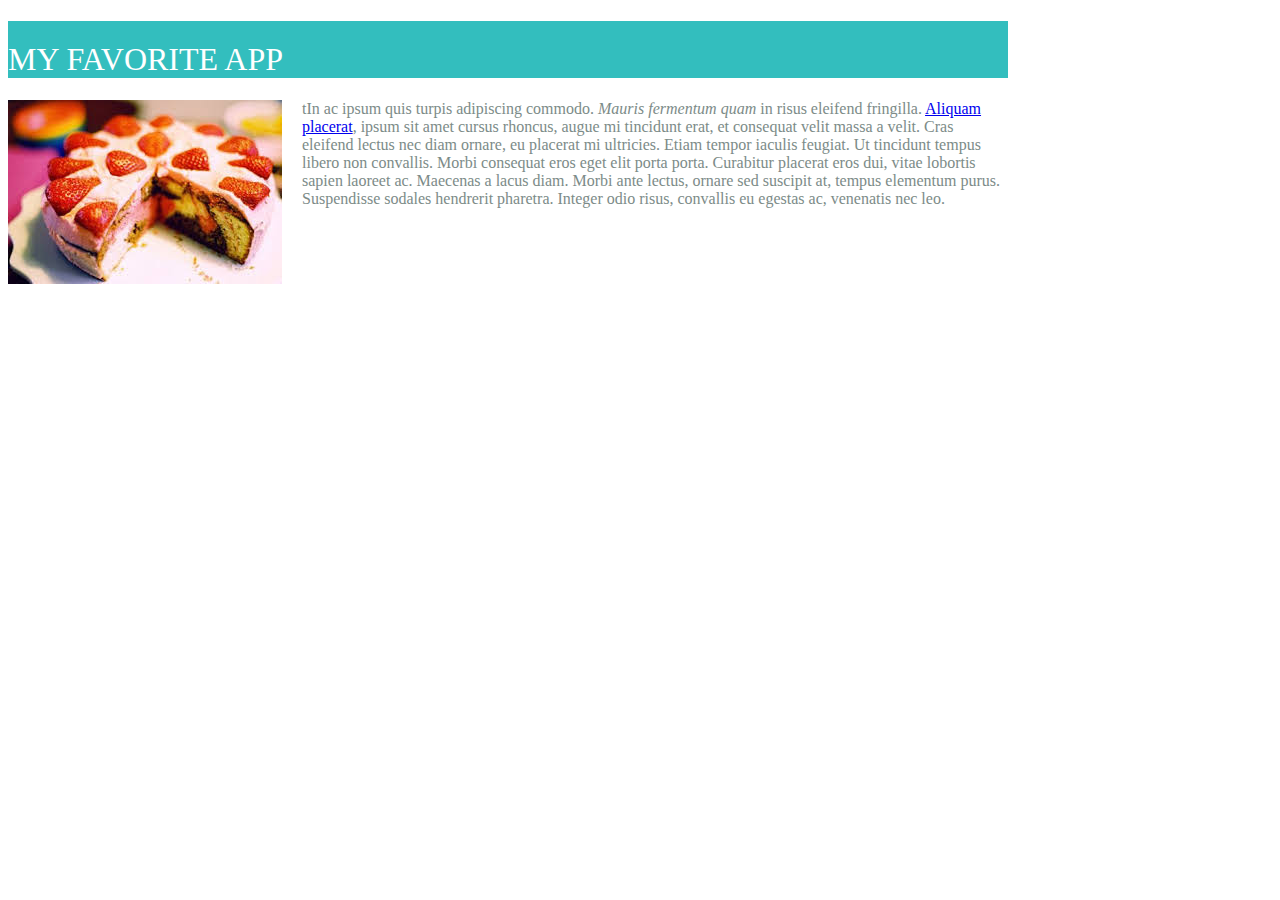
<file: portfolio/toplist/index.html>
<!DOCTYPE html>
<html>
<head>
	
	<link rel="stylesheet" type="text/css" href="style.css">
</head>
<body>
	<h1 class="title">MY FAVORITE APP</h1>
	<div class="app">
   		<div class="screenshot"><img src="images\img.jpg" alt="This is a screenshot"></div>
    	<div class="description">tIn ac ipsum quis turpis adipiscing commodo. <em>Mauris fermentum quam</em> in risus eleifend fringilla. <a href="#">Aliquam placerat</a>, ipsum sit amet cursus rhoncus, augue mi tincidunt erat, et consequat velit massa a velit. Cras eleifend lectus nec diam ornare, eu placerat mi ultricies. Etiam tempor iaculis feugiat. Ut tincidunt tempus libero non convallis. Morbi consequat eros eget elit porta porta. Curabitur placerat eros dui, vitae lobortis sapien laoreet ac. Maecenas a lacus diam. Morbi ante lectus, ornare sed suscipit at, tempus elementum purus. Suspendisse sodales hendrerit pharetra. Integer odio risus, convallis eu egestas ac, venenatis nec leo.</div>
	</div>
</body>	
</html>
</file>
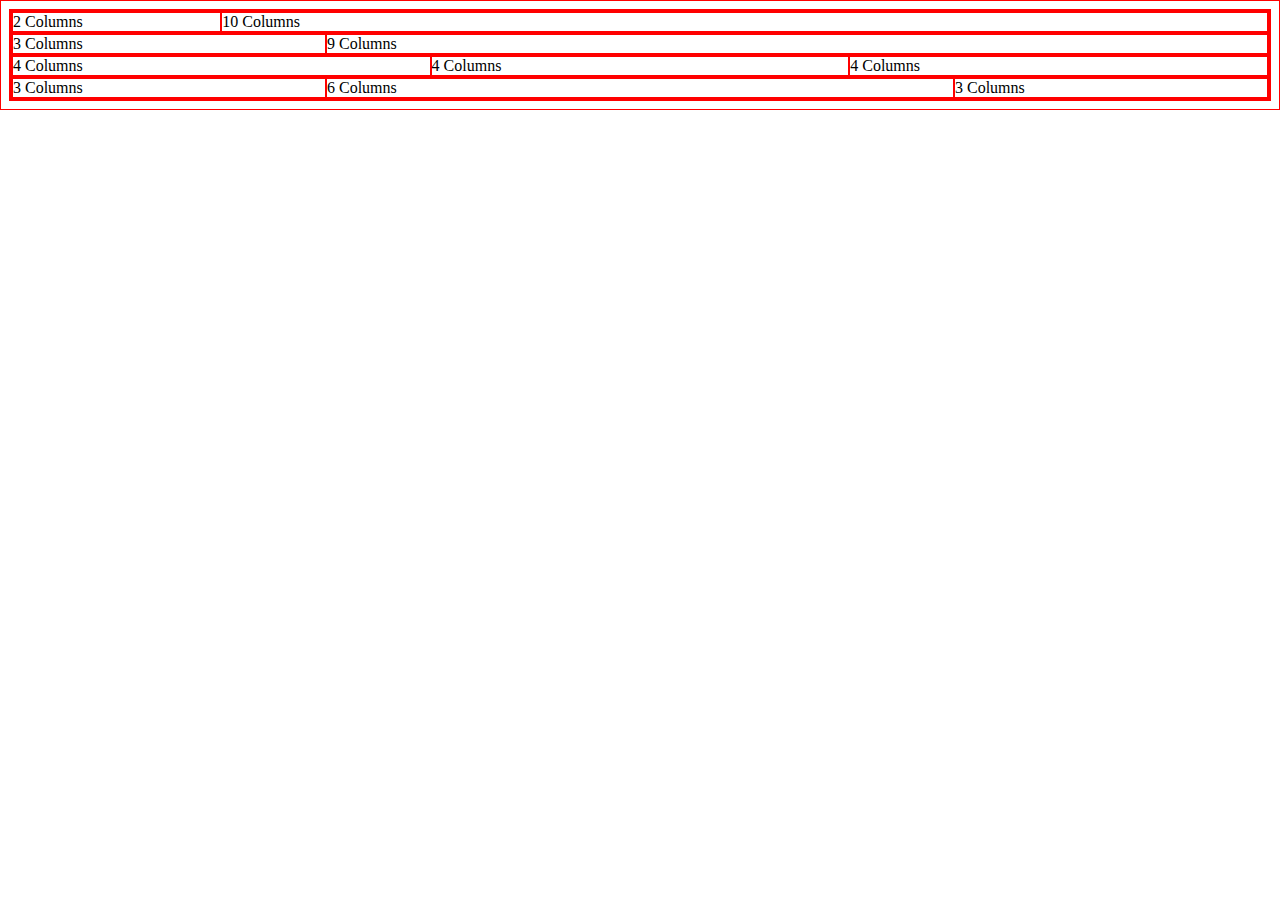
<file: portfolio/framework/test.html>
<!DOCTYPE html>
<html>
<head>
  <meta charset="utf-8">
  <title>Framework Test Page</title>
  <link rel="stylesheet" href="css/main.css">
</head>
<body>
  <div class="grid">
    <div class="row">
      <div class="col-2">2 Columns</div>
      <div class="col-10">10 Columns</div>
    </div>
    <div class="row">
      <div class="col-3">3 Columns</div>
      <div class="col-9">9 Columns</div>
    </div>
    <div class="row">
      <div class="col-4">4 Columns</div>
      <div class="col-4">4 Columns</div>
      <div class="col-4">4 Columns</div>
    </div>
    <div class="row">
      <div class="col-3">3 Columns</div>
      <div class="col-6">6 Columns</div>
      <div class="col-3">3 Columns</div>
    </div>
  </div>
</body>
</html>
</file>
<file: portfolio/toplist/style.css>
* {
    -webkit-box-sizing: border-box;
    -moz-box-sizing: border-box;
    -ms-box-sizing: border-box;
    box-sizing: border-box;
} 

.screenshot {
	max-width: 460px;
	margin-right: 20px
}

.description {
	max-width: 705px;
}

.title {
	background-color: #33BEBE
}

.title {
	color: white;
	padding-top: 20px;
	max-width: 1000px;
	font-weight: 200;
}

.app {
    display: -webkit-flex;
    display: flex;
}

.description {
	color: #7C8B88;
}

.text-align {
	text-align: right;
}
</file>
<file: portfolio/framework/css/main.css>
*{
	border: 1px solid red !important;
}
*{
	-webkit-box-sizing: border-box;
	-moz-box-sizing: border-box;
	-mx-box-sizing: border-box;
	box-sizing: border-box;
}

@media only screen and (max-width: 500px) and (orientation:landscape) {
	p{
		display: none;
	}
}

*{
	font-family: 'Poiret One', cursive;
}


.row{
	width: 100%;
	display: flex;
}

.col-1 {
	width: 8.33%;
}

.col-2 {
	width: 16.66%;
}

.col-3 {
	width: 25%;
}

.col-4 {
	width: 33.33%;
}

.col-5 {
	width: 41.66%;
}

.col-6 {
	width: 50%;
}

.col-7 {
	width: 58.33%;
}

.col-8 {
	width: 66.66%;
}

.col-9 {
	width: 75%;
}

.col-10 {
	width: 83.33%;
}

.col-11 {
	width: 91.66%;
}

.col-12 {
	width: 100%;
}

.text-right {
	text-align: right;
}

.text-center {
	text-align: center;
}
</file>
